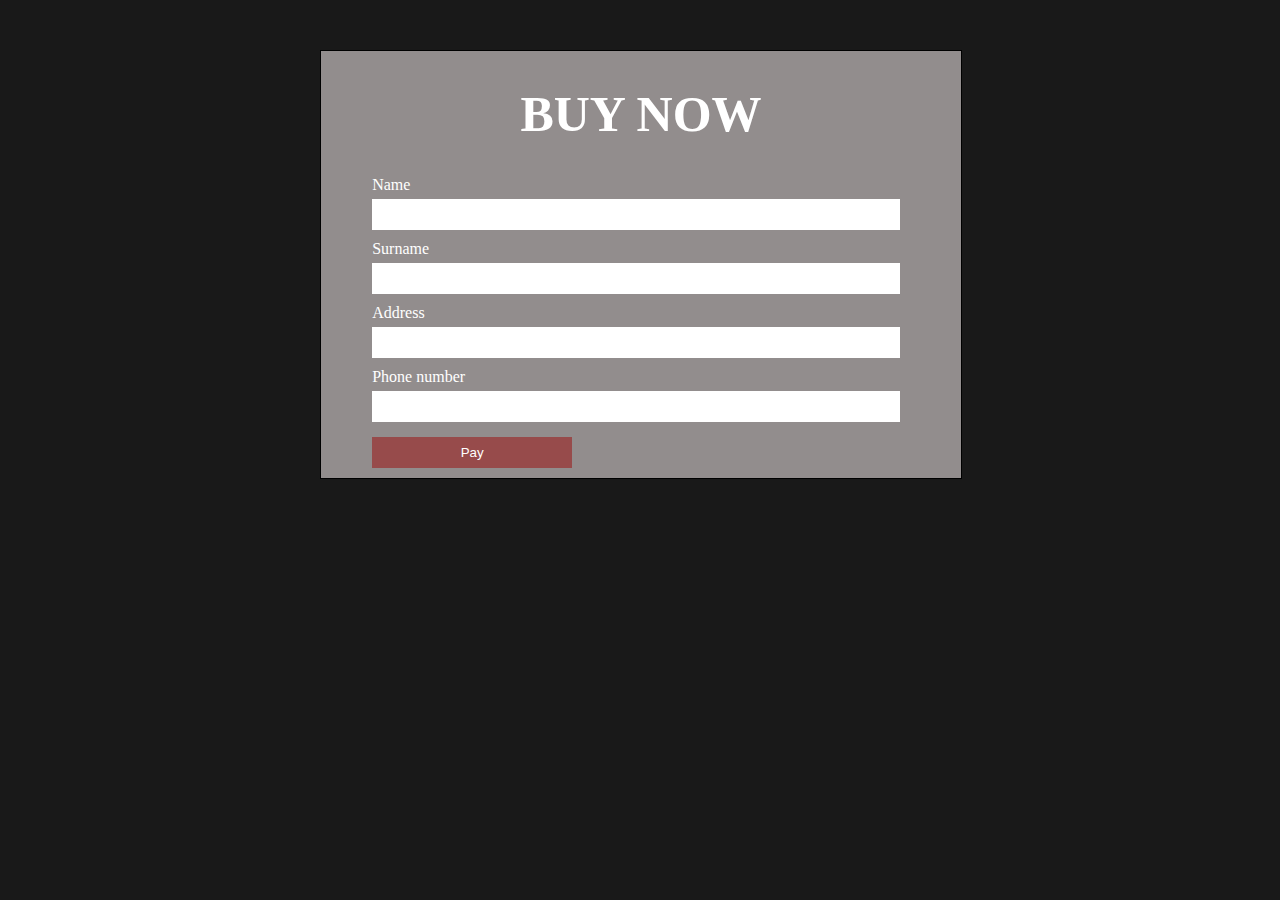
<file: buy.html>
<!DOCTYPE html>
<html lang="en">
<head>
    <meta charset="UTF-8">
    <meta http-equiv="X-UA-Compatible" content="IE=edge">
    <meta name="viewport" content="width=device-width, initial-scale=1.0">
    <title>Buy Alcohols</title>
</head>
<body>
    <div class="modal">
        <div class="modal-content">
        <h1>buy now</h1>
        <form action="" method="get">
            <label for="name">Name</label><br><input type="text" name="name" id="name"><br>
            <label for="surname">Surname</label><br><input type="text" name="surname" id="surname"><br>
            <label for="email">Address</label><br><input type="email" name="email" id="email"><br>
            <label for="phone number">Phone number</label><br><input type="number" name="number" id="number">
            <input type="submit" value="Pay">
        </form>
        </div>
     </div>
</body>
<style>
    body {
        margin: 0;
    }
    .modal {
    position: fixed;
    width: 100%;
    height: 100%;
    top: 0px;
    background-color: rgb(0,0,0,0.9);
}
.modal-content {
    position: absolute;
    left: 25%;
    top: 50px;
    border: 1px solid;
    width: 50%;
    background-color: rgb(146, 141, 141);
}
.modal input{
    width: 80%;
    padding:8px;
    margin: 5px 0px 10px;
    margin-left: 8%;
    border: none;
} 
.modal input[type=submit]{
   width: 200px;
   background-color: rgb(151, 75, 75);
   color: #fff;
   cursor: pointer;
}
.modal input[type=submit]:hover {
    opacity: 0.8;
}
.modal h1 {
    font-family: serif;
    color: #fff;
    font-size: 50px;
    text-align: center;
    text-transform: uppercase;
}
.modal label {
    margin-left: 8%;
    color: #fff;
}
</style>
</html>
</file>
